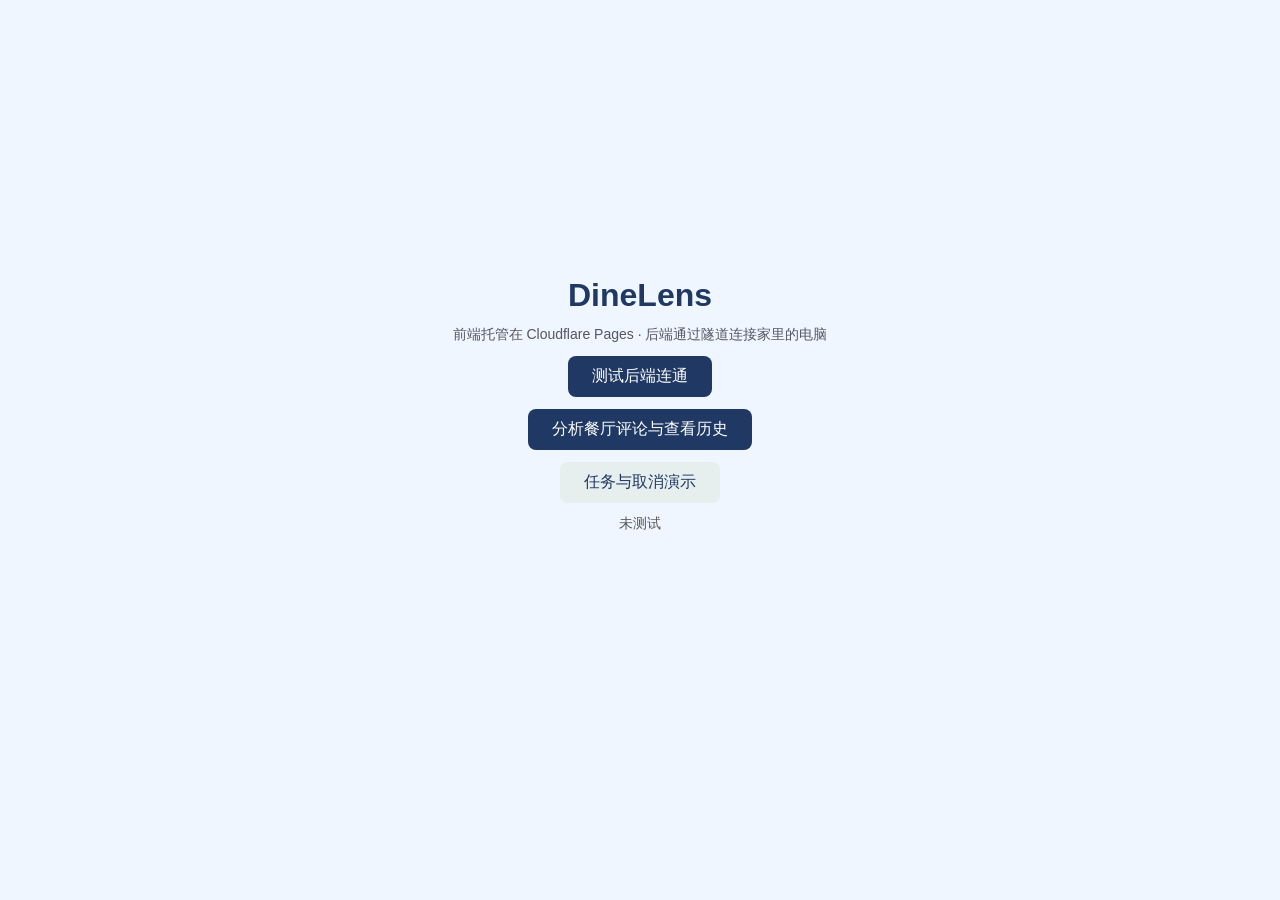
<file: web/index.html>
<!DOCTYPE html>
<html lang="zh-CN">
<head>
<meta charset="utf-8">
<meta name="viewport" content="width=device-width, initial-scale=1">
<title>DineLens</title>
<style>
  body { font-family: -apple-system, "Microsoft YaHei", sans-serif; display: flex; flex-direction: column;
         align-items: center; justify-content: center; min-height: 90vh; margin: 0;
         background: #f0f6ff; color: #1f3864; gap: 12px; }
  h1 { margin: 0; font-size: 32px; }
  p { margin: 0; color: #556; font-size: 14px; }
  button, .link-button { padding: 10px 24px; font-size: 16px; border: none; border-radius: 8px;
           background: #1f3864; color: #fff; cursor: pointer; text-decoration: none; }
  button:hover, .link-button:hover { background: #2a4a85; }
  .link-button.secondary { background: #e6eeee; color: #1f3864; }
  .link-button.secondary:hover { background: #d8e4e4; }
  #result { font-size: 14px; color: #555; max-width: 560px; text-align: center;
            white-space: pre-wrap; word-break: break-all; }
</style>
</head>
<body>
  <h1>DineLens</h1>
  <p>前端托管在 Cloudflare Pages · 后端通过隧道连接家里的电脑</p>
  <button onclick="testBackend()">测试后端连通</button>
  <a class="link-button" href="analysis.html">分析餐厅评论与查看历史</a>
  <a class="link-button secondary" href="jobs-demo.html">任务与取消演示</a>
  <div id="result">未测试</div>

<script>
async function testBackend() {
  const el = document.getElementById('result');
  el.textContent = '请求中...';
  try {
    const resp = await fetch(location.pathname.startsWith('/web/') ? '/' : '/api/', { cache: 'no-store' });
    const text = await resp.text();
    el.textContent = '后端返回: HTTP ' + resp.status + '\n' + text.slice(0, 300);
  } catch (err) {
    el.textContent = '请求失败: ' + err;
  }
}
</script>
</body>
</html>
</file>
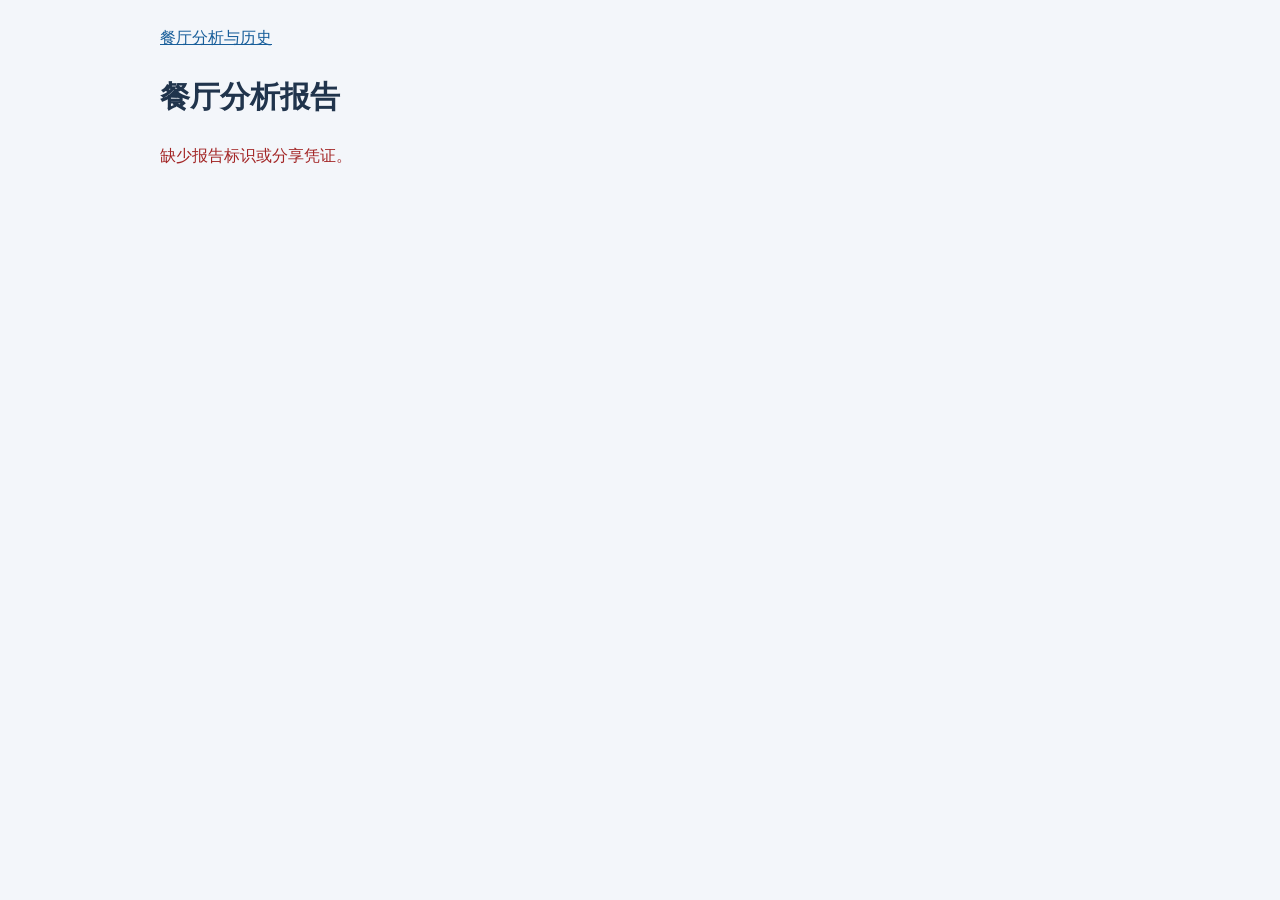
<file: web/report.html>
<!doctype html>
<html lang="zh-CN">
<head>
  <meta charset="utf-8">
  <meta name="viewport" content="width=device-width, initial-scale=1">
  <meta name="referrer" content="no-referrer">
  <title>DineLens 分析报告</title>
  <link rel="stylesheet" href="reports.css">
  <script src="api.js" defer></script>
  <script src="report.js" defer></script>
</head>
<body><main>
  <nav><a href="analysis.html">餐厅分析与历史</a></nav>
  <h1>餐厅分析报告</h1>
  <p id="status" role="status">正在读取报告。</p>
  <div id="report"></div>
  <section id="sharing" hidden>
    <h2>分享报告</h2>
    <p>持有链接的人可以只读查看本报告。你可以撤销后续访问。</p>
    <button id="create-share" type="button">创建分享链接</button>
    <p id="share-result"></p>
    <div id="share-list"></div>
  </section>
</main></body>
</html>
</file>
<file: web/reports.css>
:root { color-scheme: light; font-family: -apple-system, BlinkMacSystemFont, "Microsoft YaHei", sans-serif; color: #20344c; background: #f3f6fa; }
body { margin: 0; }
main { max-width: 960px; margin: 0 auto; padding: 28px 22px 60px; }
nav { display: flex; gap: 20px; margin-bottom: 28px; }
a { color: #185e9a; }
h1 { font-size: 30px; margin: 16px 0 24px; }
h2 { font-size: 21px; margin-top: 0; }
form { display: flex; flex-wrap: wrap; gap: 16px; align-items: end; }
label { display: grid; gap: 8px; flex: 1 1 180px; }
input, select, button { font: inherit; border-radius: 6px; padding: 11px 14px; }
input, select { min-width: 0; border: 1px solid #a8b6c5; background: white; }
button { border: 1px solid transparent; background: #21466f; color: white; cursor: pointer; }
button.secondary { background: #e5edf5; color: #20344c; border-color: #becbd8; }
button:disabled { opacity: .55; cursor: wait; }
button.danger { background: #9f3434; }
button:focus-visible, a:focus-visible { outline: 3px solid #d7841c; outline-offset: 3px; }
section, article { background: white; padding: 24px; margin: 20px 0; border: 1px solid #dce3eb; border-radius: 10px; }
section:empty { display: none; }
article { padding: 18px; }
article h3 { margin: 0 0 8px; }
p { line-height: 1.7; overflow-wrap: anywhere; }
.actions { display: flex; flex-wrap: wrap; align-items: center; gap: 12px; }
.warning { color: #8b4c0b; background: #fff7e8; padding: 12px; border-radius: 6px; }
.error { color: #a32626; }
.score { font-size: 40px; margin: 4px 0; }
table { width: 100%; border-collapse: collapse; font-size: 14px; }
th, td { padding: 10px; text-align: left; border: 1px solid #dce3eb; }
th { background: #edf2f7; }
.table-wrap { overflow-x: auto; }
blockquote { margin: 12px 0; border-left: 3px solid #a4bdd4; padding-left: 15px; line-height: 1.7; }
small { color: #56677a; }
[hidden] { display: none !important; }
</file>
